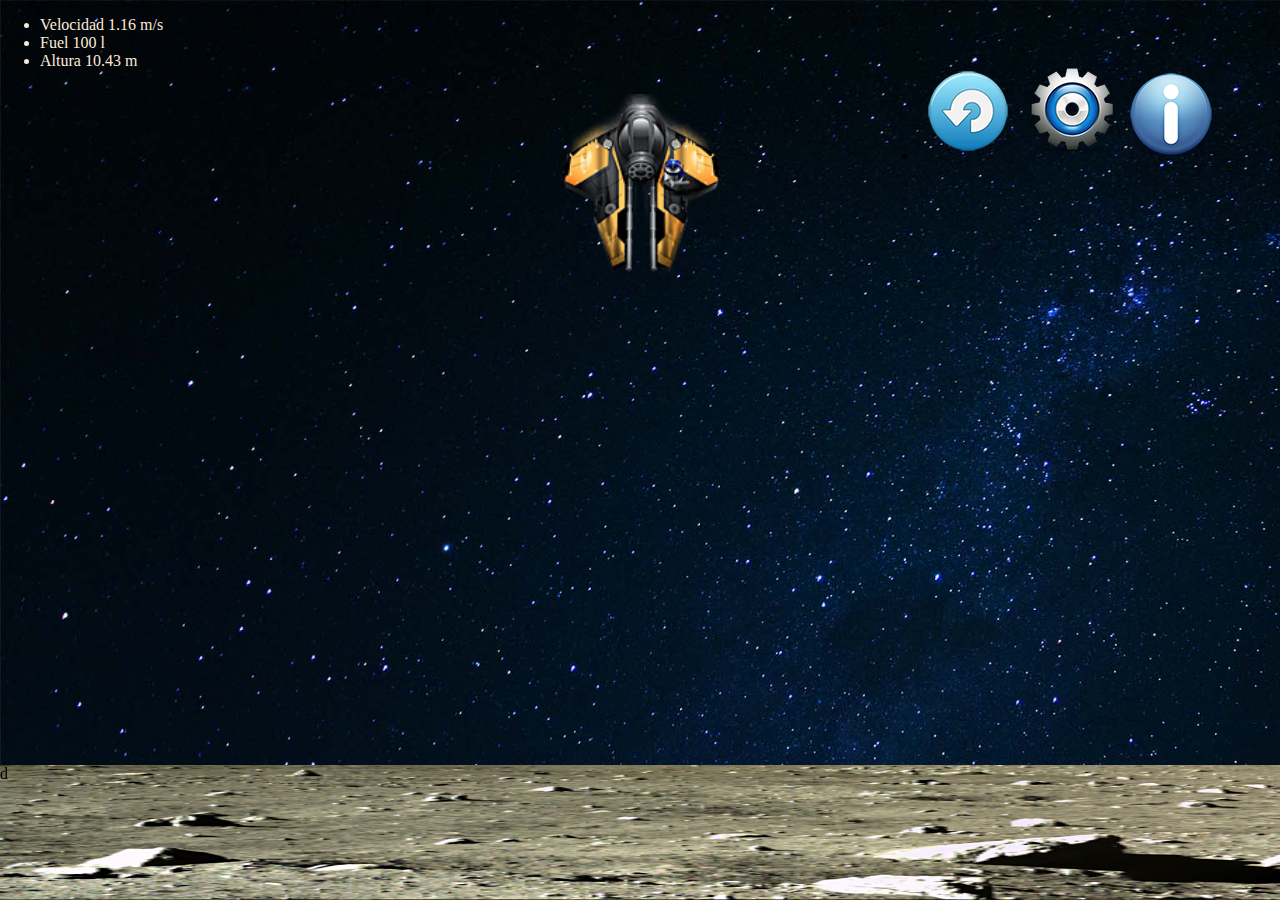
<file: index.html>
<!DOCTYPE html>
<html>
<head>
 <title>Lunar Lander</title>
 <meta name="description" content="">
 <meta name="viewport" content="width=device-width, initial-scale=1.0">
 <link rel='stylesheet' media='screen and (min-width: 961px)' href='css/d.css'>
 <link rel='stylesheet' media='screen and (max-width: 960px)' href='css/m.css'>
 <script src="js/js.js"></script>
</head>
<body>
 <div id="nave">
 <img src="img/nave1.png" alt="img nave">
 </div>
    
    
    
    
 <div class="a">
 <div id="showm">show menu</div>
 <ul id="cpanel">
  <li>Velocidad <span id="velocidad">100</span> m/s</li>
  <li>Fuel <span id="fuel">100</span> l</li>
  <li>Altura <span id="altura">70</span> m</li>
 </ul>
     
     
     
     
 </div><div class="b">b</div>
    
    
    
    
<div class="c">
 <div id="hidem">hide menu</div>
 <ul id="menu">
 <li>
      
    
      
    <a href="index.html"><img src="img/restart.png" alt="reiniciar"/></a>
    
    <a href="instrucciones.html"><img src="img/config.png" alt="instrucciones"/></a>
     
     <a href="about.html"><img src="img/about.png" alt="about"/></a>
        
        </li>
 </ul>
 </div>
    
    
    
    
    
 <div class="d">d</div>
</body>
</html>
</file>
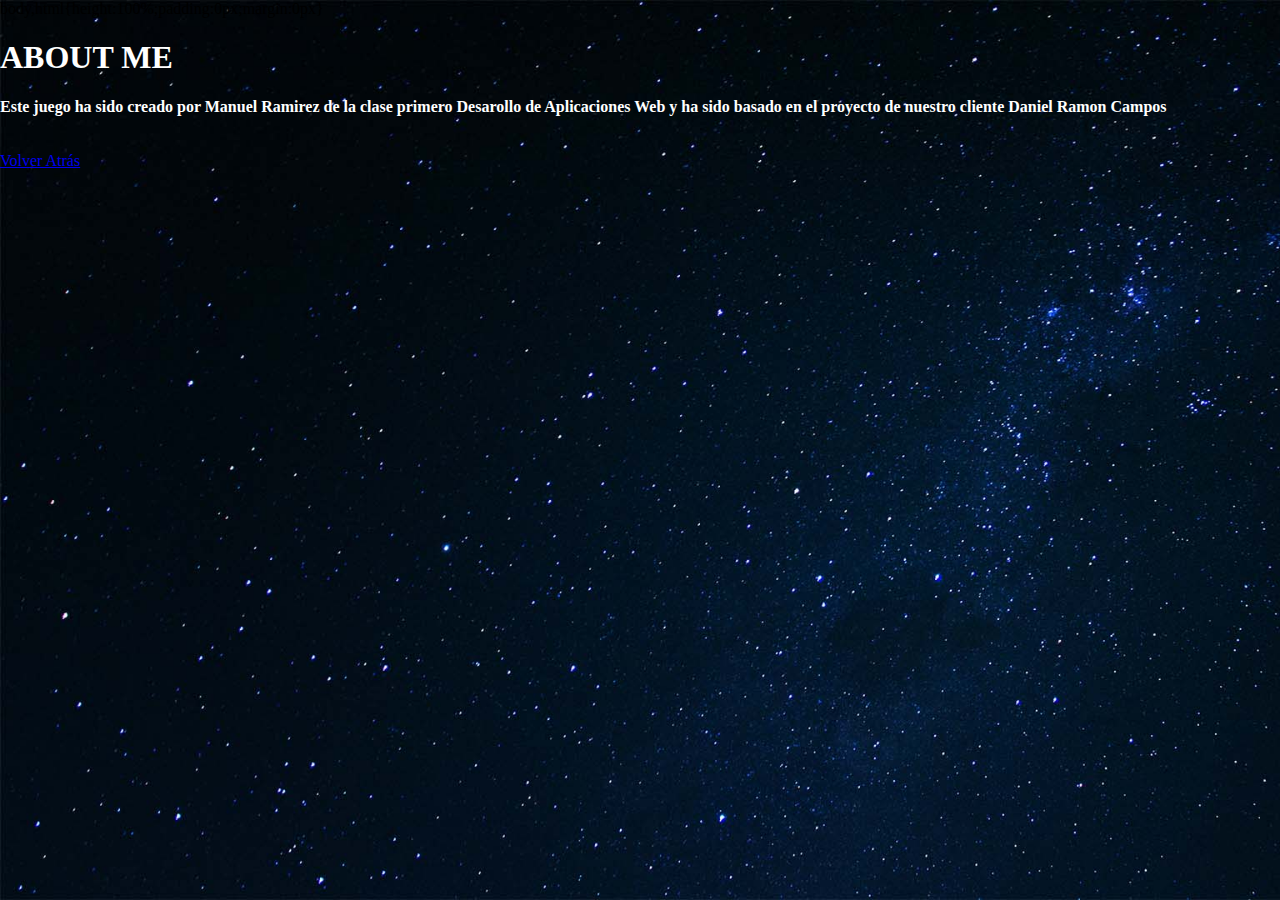
<file: about.html>
<!DOCTYPE html><html><head> <title>Lunar Lander</title> <meta charset="UTF-8"> <meta name="description" content="Instrucciones del juego Lunar Landerr"> <link rel='stylesheet' media='screen and (min-width: 600px)' href='css/about.css'> <link rel='stylesheet' media='screen and (max-width: 599px)' href='css/about.css'> <meta name="viewport" content="width=device-width, initial-scale=1.0"></head> <body> body,html{height:100%;padding:0px;margin:0px}<h1><b> ABOUT ME </b></h1> <b></b><b>Este juego ha sido creado por Manuel Ramirez de la clase primero Desarollo de Aplicaciones Web y ha sido basado en el proyecto de nuestro cliente Daniel Ramon Campos</b><br><br><br><a href="javascript:history.back()"> Volver Atrás</a></body></html>
</file>
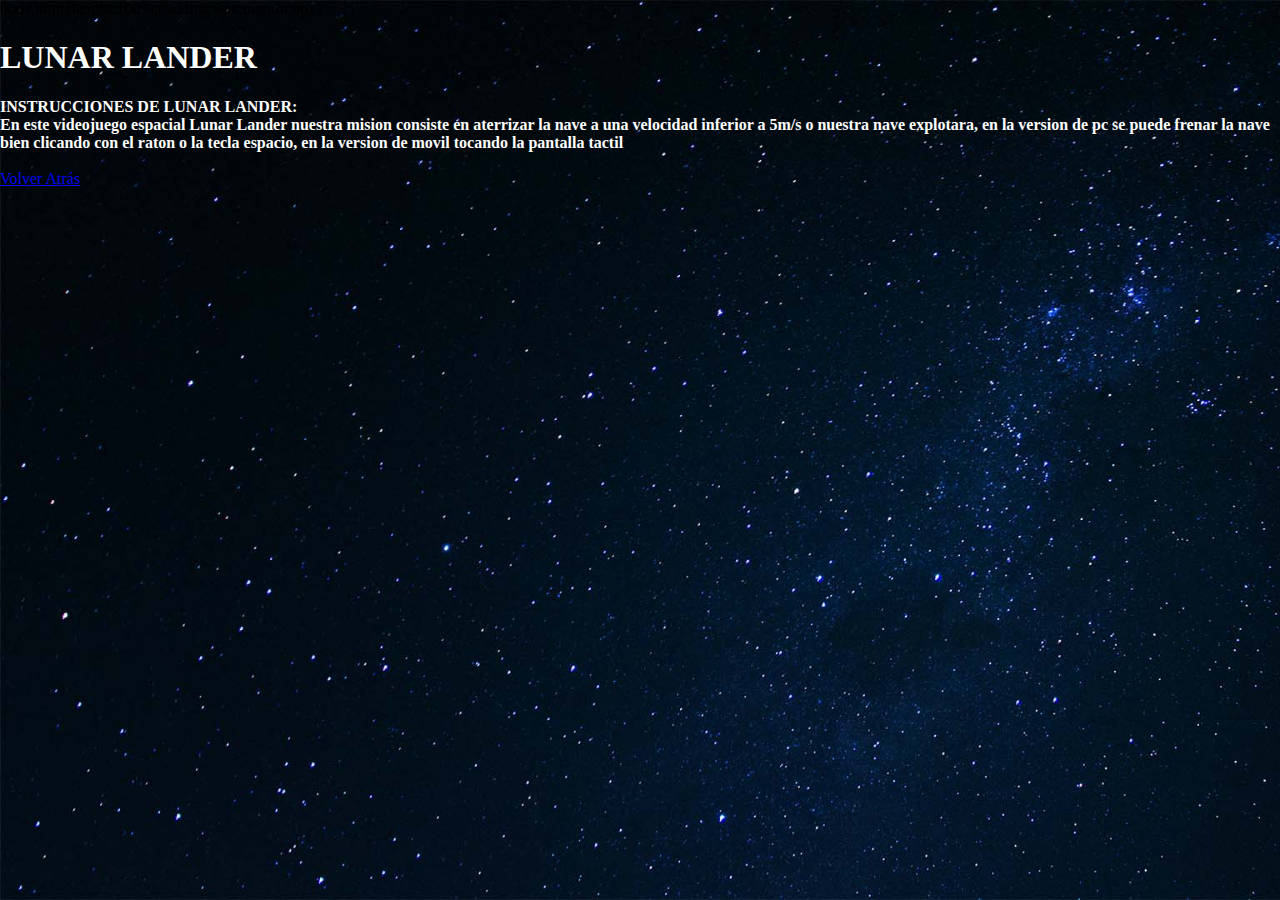
<file: instrucciones.html>
<!DOCTYPE html><html><head> <title>Lunar Lander</title> <meta charset="UTF-8"> <meta name="description" content="Instrucciones del juego Lunar Landerr"> <link rel='stylesheet' media='screen and (min-width: 600px)' href='css/instrucciones.css'> <link rel='stylesheet' media='screen and (max-width: 599px)' href='css/instrucciones.css'> <meta name="viewport" content="width=device-width, initial-scale=1.0"></head><body>body,html{height:100%;padding:0px;margin:0px}<h1><b> LUNAR LANDER </b></h1> <b>INSTRUCCIONES DE LUNAR LANDER:</b><br><b>En este videojuego espacial Lunar Lander nuestra mision consiste en aterrizar la nave a una velocidad inferior a 5m/s o nuestra nave explotara, en la version de pc se puede frenar la nave bien clicando con el raton o la tecla espacio, en la version de movil tocando la pantalla tactil <br><br></b> <a href="javascript:history.back()"> Volver Atrás</a></body></html>
</file>
<file: css/d.css>
body,html{height:100%;padding:0;margin:0;background-image:url(../img/espaciopiedras.jpg);background-repeat:no-repeat;background-size:cover}.a,.b,.c{display:inline-block;width:33.33%;height:100%;float:left}#nave,.d{position:fixed;width:100%}.d{background-image:url(../img/lunaprueba.png);background-size:100% 100%;height:15%;bottom:0}#nave{text-align:center;top:10%;height:20%}#nave img{height:100%}#cpanel{color:#faebd7}#menu{position:absolute;right:5%;top:5%}#hidem,#showm{display:none}
</file>
<file: css/m.css>
body,html{height:100%;padding:0;margin:0;background-image:url(../img/espaciopiedras.jpg);background-repeat:no-repeat;background-size:cover}.a,.b,.c{display:inline-block;width:33.33%;height:100%;float:left}#nave,.d{position:fixed;width:100%}.d{background-image:url(../img/lunaprueba.png);background-size:100% 100%;height:15%;bottom:0}#nave{text-align:center;top:10%;height:20%}#nave img{height:100%}#cpanel{color:#faebd7}#menu{position:absolute;right:5%;top:5%}#hidem,#showm{display:none}
</file>
<file: css/about.css>
b,p{color:#fff}body,html{height:100%;padding:0;margin:0;background-image:url(../img/espaciopiedras.jpg);background-repeat:no-repeat;background-size:cover}p{top:10%;height:2%;position:relative;margin:2%}
</file>
<file: css/instrucciones.css>
b,p{color:#fff}body,html{height:100%;padding:0;margin:0;background-image:url(../img/espaciopiedras.jpg);background-repeat:no-repeat;background-size:cover}p{top:10%;height:2%;position:relative;margin:2%}
</file>
